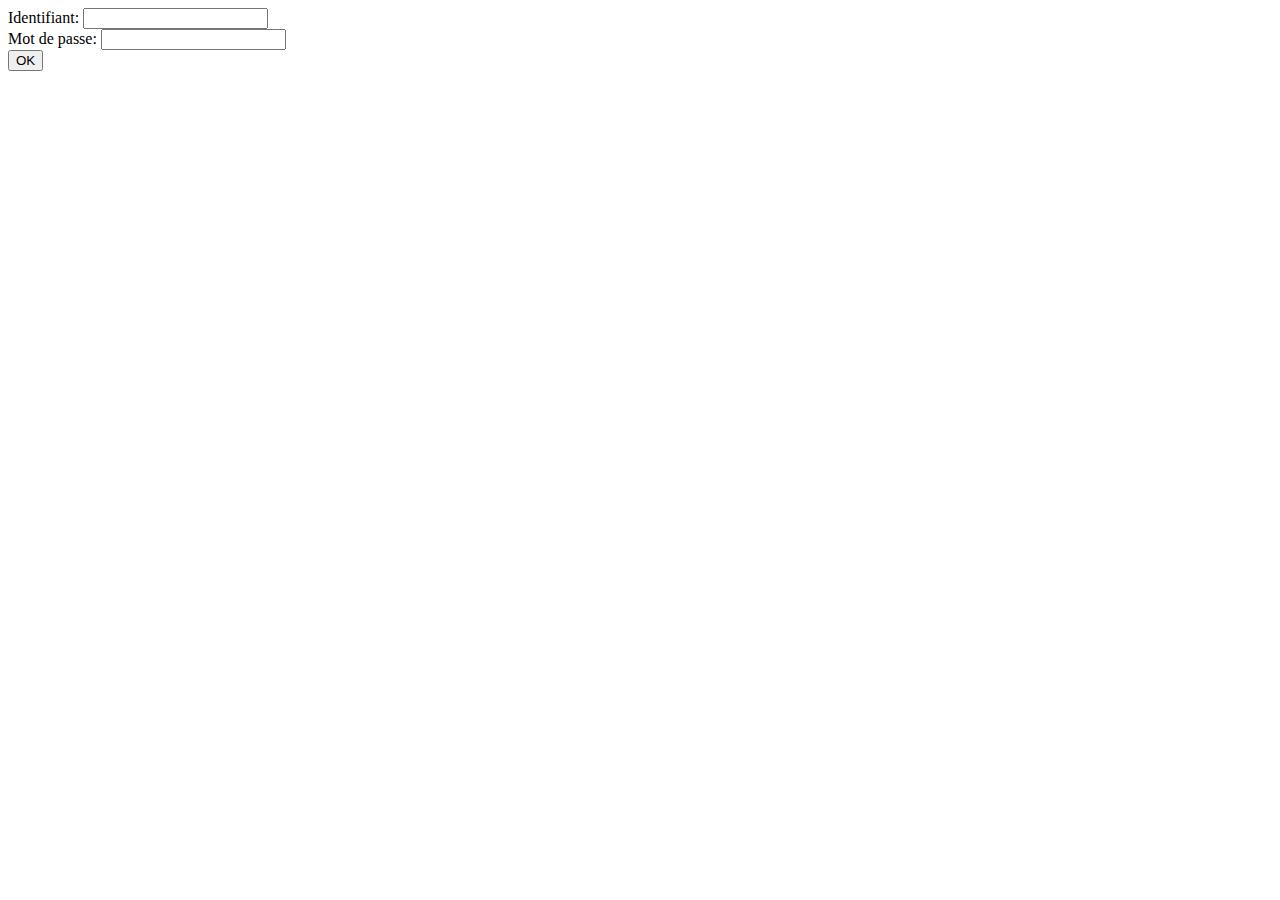
<file: day04/ex01/index.html>
<html>
<body>
	<form method="post" action="create.php">
	Identifiant: <input type="text" name="login" value=""/><br />
	Mot de passe: <input type="password" name="passwd" value=""/><br />
	<input type="submit" name="submit" value="OK" />
	</form>

</body>
</html>
</file>
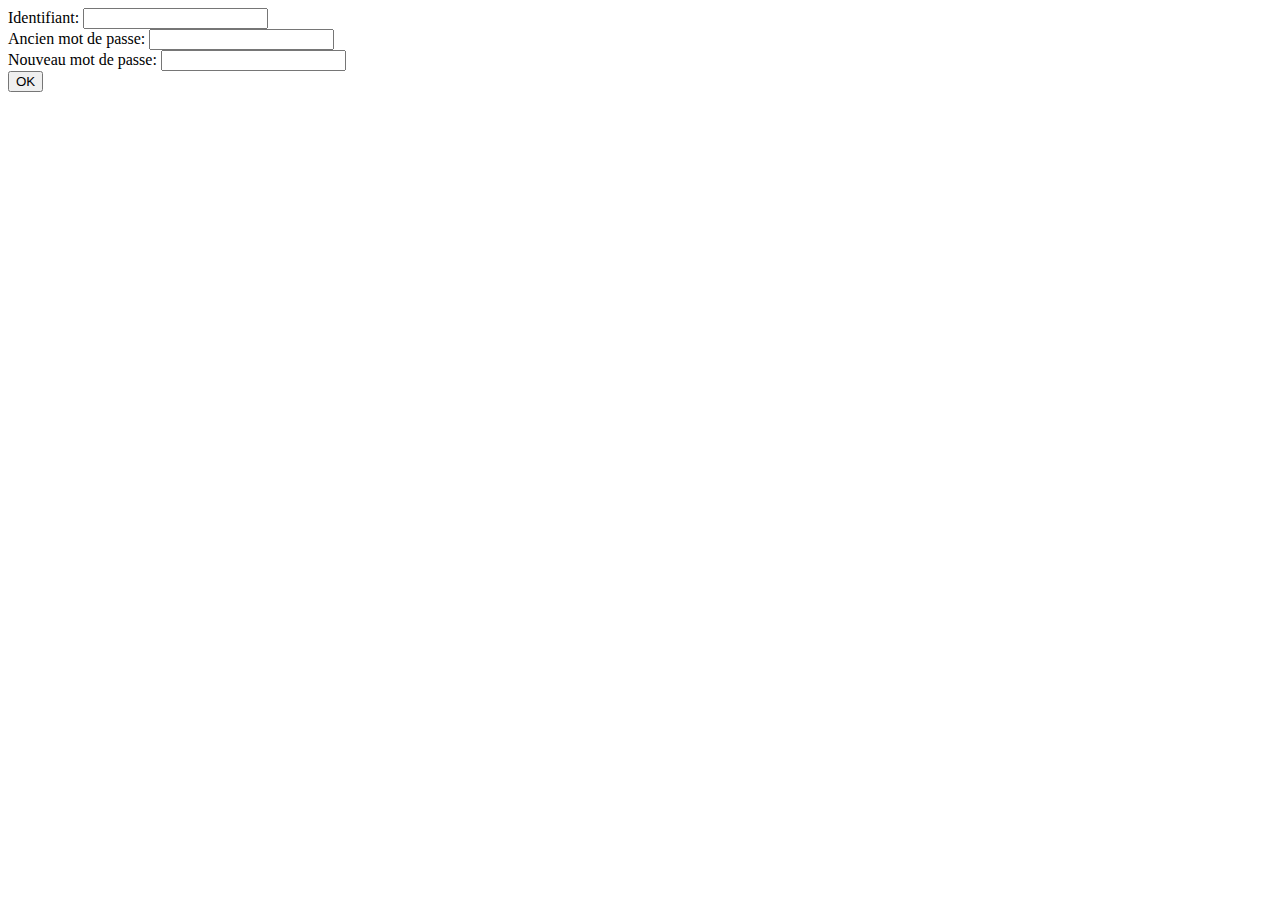
<file: day04/ex02/index.html>
<html>
<body>
	<form method="post" action="modif.php">
	Identifiant: <input type="text" name="login" value=""/><br />
	Ancien mot de passe: <input type="password" name="oldpw"/><br />
	Nouveau mot de passe: <input type="password" name="newpw"/><br />
	<input type="submit" name="submit" value="OK" />
	</form>

</body>
</html>
</file>
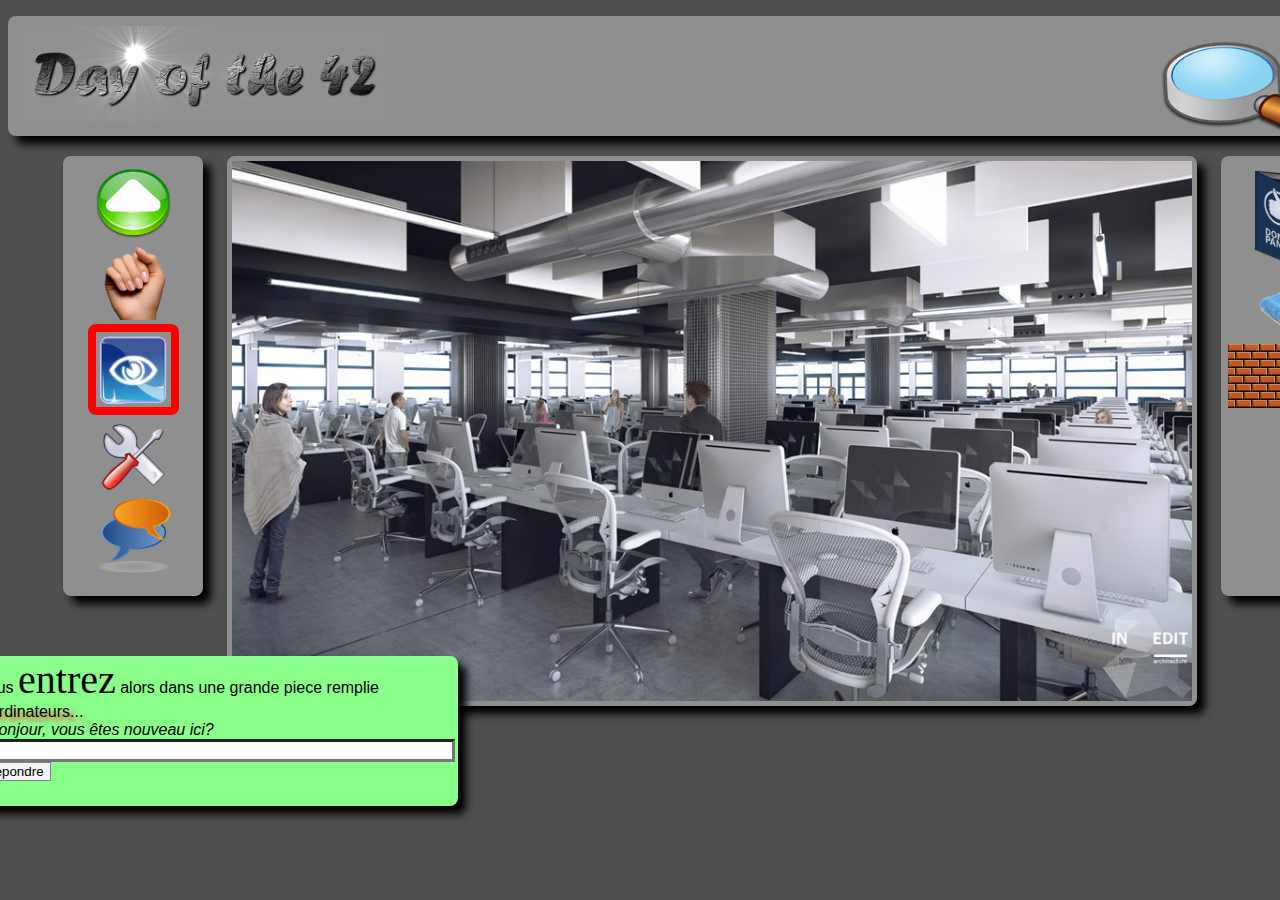
<file: day00/ex02/doft.html>
<!--
                                                          :::      ::::::::
     doft.html                                          :+:      :+:    :+:
                                                      +:+ +:+         +:+
     By: dzheng <dzheng@student.42.fr>              +#+  +:+       +#+
                                                  +#+#+#+#+#+   +#+
     Created: 2017/03/01 15:55:30 by dzheng            #+#    #+#
     Updated: 2017/03/04 13:20:02 by dzheng           ###   ########.fr
-->

<!DOCTYPE html>
<html>
	<head>
		<title>Day of the 42</title>
		<link rel="stylesheet" type="text/css" href="doft.css">
		<meta charset="utf-8">
	</head>
	<body>
		<div id="container">
			<div id="header">
				<img id="day_of_the_42" title="Day of the 42" alt="Day of the 42" src="resources/day_of_the_42.png">
				<img id="loupe" title="loupe" alt="loupe" src="resources/loupe.png">
				<div id="close-reload">
					<a href="http://www.disney.com" title="Recommencer au début">
						<img id="reload" title="Recommencer au début" src="resources/reload.png">
					</a>
					<a href="http://www.relaischateaux.com" title="Déconnecter">
						<img id="close" title="Déconnecter" src="resources/close.gif">
					</a>
				</div>
			</div>
		</div>
		<div id="container_2">
			<div id="left">
				<img class="left_item" title="Avancer" alt="Avancer" id="first_item" src="resources/arrow.png">
				<img class="left_item" title="Prendre" alt="Prendre" src="resources/main.png">
				<img class="left_item" title="Regarder" alt="Regarder" id="oeil" src="resources/oeil.png">
				<img class="left_item" title="Utiliser" alt="Utiliser" src="resources/outil.png">
				<img class="left_item" title="Parler" alt="Parler" src="resources/chat-icon.png">
			</div>
			<div id="center">
				<img id="cluster" src="resources/cluster.jpg">
				<a href="http://www.ikea.com"><div id="Ikea"></div></a>
				<a href="http://www.apple.com"><div id="Apple"></div></a>
			</div>
			<div id="right">
				<img id="book" title="Livre" alt="Livre" src="resources/book.png">
				<img id="towel" title="Serviette" alt="Serviette" src="resources/towel.png">
				<div id="img_brick" title="Bricks" alt="Bricks"></div>
			</div>
			<div id="green_box">
				<div style="margin-left: 20px;">
					<span>Vous <span id="big_text">entrez</span> alors dans une grande piece remplie <br/>d'<span id="shadow">ordinateurs...</span><br/>
					<span style="font-style: italic">- Bonjour, vous êtes nouveau ici?</span></span>
					<form method="post">
						<input type="text" style="width: 35em; border-width:3px; border-style: inset;">
						<input type="submit" value="Repondre" id="button">
					</form>
				</div>
			</div>
		</div>
	</body>
</html>
</file>
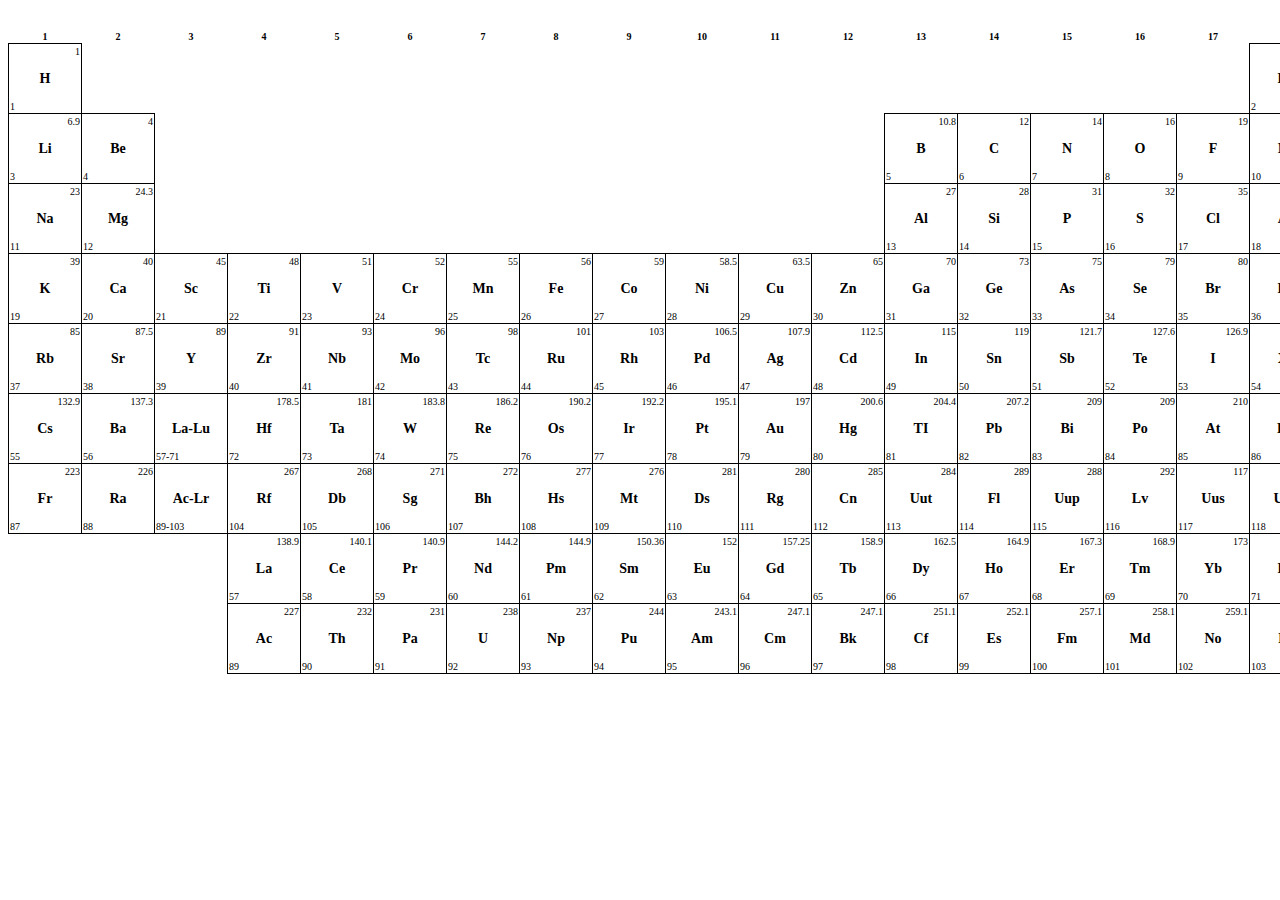
<file: day00/ex03/responsive.html>
<!--
                                                          :::      ::::::::
     responsive.html                                    :+:      :+:    :+:
                                                      +:+ +:+         +:+
     By: dzheng <dzheng@student.42.fr>              +#+  +:+       +#+
                                                  +#+#+#+#+#+   +#+
     Created: 2017/02/25 18:42:31 by dzheng            #+#    #+#
     Updated: 2017/03/04 13:42:10 by dzheng           ###   ########.fr
-->

<html>

<head>
	<title>Mendeleiev</title>
	<meta charset="utf-8">
	<link rel="stylesheet" type="text/css" href="responsive.css">
</head>

<body>
	<div id="Table Periodique" style="margin-top: 30px;">
		<table>
			<tr>
				<th>1</th><th>2</th><th>3</th><th>4</th><th>5</th><th>6</th><th>7</th><th>8</th><th>9</th><th>10</th><th>11</th><th>12</th><th>13</th><th>14</th><th>15</th><th>16</th><th>17</th><th>18</th>
			</tr>
			<tr>
				<td class="susu"><p class="weight">1</p><p class="symb">H</p><p class="no">1</p></td>
				<td class="nothing" colspan="1"></td>
				<td class="nothing" colspan="15"></td>
				<td class="susu"><p class="weight">4</p><p class="symb">He</p><p class="no">2</p></td>
			</tr>
			<tr>
				<td class="susu"><p class="weight">6.9</p><p class="symb">Li</p><p class="no">3</p></td>
				<td class="susu"><p class="weight">4</p><p class="symb">Be</p><p class="no">4</p></td>
				<td class="nothing" colspan="10"></td>
				<td class="susu"><p class="weight">10.8</p><p class="symb">B</p><p class="no">5</p></td>
				<td class="susu"><p class="weight">12</p><p class="symb">C</p><p class="no">6</p></td>
				<td class="susu"><p class="weight">14</p><p class="symb">N</p><p class="no">7</p></td>
				<td class="susu"><p class="weight">16</p><p class="symb">O</p><p class="no">8</p></td>
				<td class="susu"><p class="weight">19</p><p class="symb">F</p><p class="no">9</p></td>
				<td class="susu"><p class="weight">20.2</p><p class="symb">Ne</p><p class="no">10</p></td>
			</tr>
			<tr>
				<td class="susu"><p class="weight">23</p><p class="symb">Na</p><p class="no">11</p></td>
				<td class="susu"><p class="weight">24.3</p><p class="symb">Mg</p><p class="no">12</p></td>
				<td class="nothing" colspan="10"></td>
				<td class="susu"><p class="weight">27</p><p class="symb">Al</p><p class="no">13</p></td>
				<td class="susu"><p class="weight">28</p><p class="symb">Si</p><p class="no">14</p></td>
				<td class="susu"><p class="weight">31</p><p class="symb">P</p><p class="no">15</p></td>
				<td class="susu"><p class="weight">32</p><p class="symb">S</p><p class="no">16</p></td>
				<td class="susu"><p class="weight">35</p><p class="symb">Cl</p><p class="no">17</p></td>
				<td class="susu"><p class="weight">39.95</p><p class="symb">Ar</p><p class="no">18</p></td>
			</tr>
			<tr>
				<td class="susu"><p class="weight">39</p><p class="symb">K</p><p class="no">19</p></td>
				<td class="susu"><p class="weight">40</p><p class="symb">Ca</p><p class="no">20</p></td>
				<td class="susu"><p class="weight">45</p><p class="symb">Sc</p><p class="no">21</p></td>
				<td class="susu"><p class="weight">48</p><p class="symb">Ti</p><p class="no">22</p></td>
				<td class="susu"><p class="weight">51</p><p class="symb">V</p><p class="no">23</p></td>
				<td class="susu"><p class="weight">52</p><p class="symb">Cr</p><p class="no">24</p></td>
				<td class="susu"><p class="weight">55</p><p class="symb">Mn</p><p class="no">25</p></td>
				<td class="susu"><p class="weight">56</p><p class="symb">Fe</p><p class="no">26</p></td>
				<td class="susu"><p class="weight">59</p><p class="symb">Co</p><p class="no">27</p></td>
				<td class="susu"><p class="weight">58.5</p><p class="symb">Ni</p><p class="no">28</p></td>
				<td class="susu"><p class="weight">63.5</p><p class="symb">Cu</p><p class="no">29</p></td>
				<td class="susu"><p class="weight">65</p><p class="symb">Zn</p><p class="no">30</p></td>
				<td class="susu"><p class="weight">70</p><p class="symb">Ga</p><p class="no">31</p></td>
				<td class="susu"><p class="weight">73</p><p class="symb">Ge</p><p class="no">32</p></td>
				<td class="susu"><p class="weight">75</p><p class="symb">As</p><p class="no">33</p></td>
				<td class="susu"><p class="weight">79</p><p class="symb">Se</p><p class="no">34</p></td>
				<td class="susu"><p class="weight">80</p><p class="symb">Br</p><p class="no">35</p></td>
				<td class="susu"><p class="weight">84</p><p class="symb">Kr</p><p class="no">36</p></td>
			</tr>
			<tr>
				<td class="susu"><p class="weight">85</p><p class="symb">Rb</p><p class="no">37</p></td>
				<td class="susu"><p class="weight">87.5</p><p class="symb">Sr</p><p class="no">38</p></td>
				<td class="susu"><p class="weight">89</p><p class="symb">Y</p><p class="no">39</p></td>
				<td class="susu"><p class="weight">91</p><p class="symb">Zr</p><p class="no">40</p></td>
				<td class="susu"><p class="weight">93</p><p class="symb">Nb</p><p class="no">41</p></td>
				<td class="susu"><p class="weight">96</p><p class="symb">Mo</p><p class="no">42</p></td>
				<td class="susu"><p class="weight">98</p><p class="symb">Tc</p><p class="no">43</p></td>
				<td class="susu"><p class="weight">101</p><p class="symb">Ru</p><p class="no">44</p></td>
				<td class="susu"><p class="weight">103</p><p class="symb">Rh</p><p class="no">45</p></td>
				<td class="susu"><p class="weight">106.5</p><p class="symb">Pd</p><p class="no">46</p></td>
				<td class="susu"><p class="weight">107.9</p><p class="symb">Ag</p><p class="no">47</p></td>
				<td class="susu"><p class="weight">112.5</p><p class="symb">Cd</p><p class="no">48</p></td>
				<td class="susu"><p class="weight">115</p><p class="symb">In</p><p class="no">49</p></td>
				<td class="susu"><p class="weight">119</p><p class="symb">Sn</p><p class="no">50</p></td>
				<td class="susu"><p class="weight">121.7</p><p class="symb">Sb</p><p class="no">51</p></td>
				<td class="susu"><p class="weight">127.6</p><p class="symb">Te</p><p class="no">52</p></td>
				<td class="susu"><p class="weight">126.9</p><p class="symb">I</p><p class="no">53</p></td>
				<td class="susu"><p class="weight">131.3</p><p class="symb">Xe</p><p class="no">54</p></td>
			</tr>
			<tr>
				<td class="susu"><p class="weight">132.9</p><p class="symb">Cs</p><p class="no">55</p></td>
				<td class="susu"><p class="weight">137.3</p><p class="symb">Ba</p><p class="no">56</p></td>
				<td class="susu"><p class="weight">&nbsp;</p><p class="symb">La-Lu</p><p class="no">57-71</p></td>
				<td class="susu"><p class="weight">178.5</p><p class="symb">Hf</p><p class="no">72</p></td>
				<td class="susu"><p class="weight">181</p><p class="symb">Ta</p><p class="no">73</p></td>
				<td class="susu"><p class="weight">183.8</p><p class="symb">W</p><p class="no">74</p></td>
				<td class="susu"><p class="weight">186.2</p><p class="symb">Re</p><p class="no">75</p></td>
				<td class="susu"><p class="weight">190.2</p><p class="symb">Os</p><p class="no">76</p></td>
				<td class="susu"><p class="weight">192.2</p><p class="symb">Ir</p><p class="no">77</p></td>
				<td class="susu"><p class="weight">195.1</p><p class="symb">Pt</p><p class="no">78</p></td>
				<td class="susu"><p class="weight">197</p><p class="symb">Au</p><p class="no">79</p></td>
				<td class="susu"><p class="weight">200.6</p><p class="symb">Hg</p><p class="no">80</p></td>
				<td class="susu"><p class="weight">204.4</p><p class="symb">TI</p><p class="no">81</p></td>
				<td class="susu"><p class="weight">207.2</p><p class="symb">Pb</p><p class="no">82</p></td>
				<td class="susu"><p class="weight">209</p><p class="symb">Bi</p><p class="no">83</p></td>
				<td class="susu"><p class="weight">209</p><p class="symb">Po</p><p class="no">84</p></td>
				<td class="susu"><p class="weight">210</p><p class="symb">At</p><p class="no">85</p></td>
				<td class="susu"><p class="weight">222</p><p class="symb">Rn</p><p class="no">86</p></td>
			</tr>
			<tr>
				<td class="susu"><p class="weight">223</p><p class="symb">Fr</p><p class="no">87</p></td>
				<td class="susu"><p class="weight">226</p><p class="symb">Ra</p><p class="no">88</p></td>
				<td class="susu"><p class="weight">&nbsp;</p><p class="symb">Ac-Lr</p><p class="no">89-103</p></td>
				<td class="susu"><p class="weight">267</p><p class="symb">Rf</p><p class="no">104</p></td>
				<td class="susu"><p class="weight">268</p><p class="symb">Db</p><p class="no">105</p></td>
				<td class="susu"><p class="weight">271</p><p class="symb">Sg</p><p class="no">106</p></td>
				<td class="susu"><p class="weight">272</p><p class="symb">Bh</p><p class="no">107</p></td>
				<td class="susu"><p class="weight">277</p><p class="symb">Hs</p><p class="no">108</p></td>
				<td class="susu"><p class="weight">276</p><p class="symb">Mt</p><p class="no">109</p></td>
				<td class="susu"><p class="weight">281</p><p class="symb">Ds</p><p class="no">110</p></td>
				<td class="susu"><p class="weight">280</p><p class="symb">Rg</p><p class="no">111</p></td>
				<td class="susu"><p class="weight">285</p><p class="symb">Cn</p><p class="no">112</p></td>
				<td class="susu"><p class="weight">284</p><p class="symb">Uut</p><p class="no">113</p></td>
				<td class="susu"><p class="weight">289</p><p class="symb">Fl</p><p class="no">114</p></td>
				<td class="susu"><p class="weight">288</p><p class="symb">Uup</p><p class="no">115</p></td>
				<td class="susu"><p class="weight">292</p><p class="symb">Lv</p><p class="no">116</p></td>
				<td class="susu"><p class="weight">117</p><p class="symb">Uus</p><p class="no">117</p></td>
				<td class="susu"><p class="weight">294</p><p class="symb">Uuo</p><p class="no">118</p></td>
			</tr>
			<tr>
				<td class="nothing" colspan="3"></td>
				<td class="susu"><p class="weight">138.9</p><p class="symb">La</p><p class="no">57</p></td>
				<td class="susu"><p class="weight">140.1</p><p class="symb">Ce</p><p class="no">58</p></td>
				<td class="susu"><p class="weight">140.9</p><p class="symb">Pr</p><p class="no">59</p></td>
				<td class="susu"><p class="weight">144.2</p><p class="symb">Nd</p><p class="no">60</p></td>
				<td class="susu"><p class="weight">144.9</p><p class="symb">Pm</p><p class="no">61</p></td>
				<td class="susu"><p class="weight">150.36</p><p class="symb">Sm</p><p class="no">62</p></td>
				<td class="susu"><p class="weight">152</p><p class="symb">Eu</p><p class="no">63</p></td>
				<td class="susu"><p class="weight">157.25</p><p class="symb">Gd</p><p class="no">64</p></td>
				<td class="susu"><p class="weight">158.9</p><p class="symb">Tb</p><p class="no">65</p></td>
				<td class="susu"><p class="weight">162.5</p><p class="symb">Dy</p><p class="no">66</p></td>
				<td class="susu"><p class="weight">164.9</p><p class="symb">Ho</p><p class="no">67</p></td>
				<td class="susu"><p class="weight">167.3</p><p class="symb">Er</p><p class="no">68</p></td>
				<td class="susu"><p class="weight">168.9</p><p class="symb">Tm</p><p class="no">69</p></td>
				<td class="susu"><p class="weight">173</p><p class="symb">Yb</p><p class="no">70</p></td>
				<td class="susu"><p class="weight">175</p><p class="symb">Lu</p><p class="no">71</p></td>
			</tr>
			<tr>
				<td class="nothing" colspan="3"></td>
				<td class="susu"><p class="weight">227</p><p class="symb">Ac</p><p class="no">89</p></td>
				<td class="susu"><p class="weight">232</p><p class="symb">Th</p><p class="no">90</p></td>
				<td class="susu"><p class="weight">231</p><p class="symb">Pa</p><p class="no">91</p></td>
				<td class="susu"><p class="weight">238</p><p class="symb">U</p><p class="no">92</p></td>
				<td class="susu"><p class="weight">237</p><p class="symb">Np</p><p class="no">93</p></td>
				<td class="susu"><p class="weight">244</p><p class="symb">Pu</p><p class="no">94</p></td>
				<td class="susu"><p class="weight">243.1</p><p class="symb">Am</p><p class="no">95</p></td>
				<td class="susu"><p class="weight">247.1</p><p class="symb">Cm</p><p class="no">96</p></td>
				<td class="susu"><p class="weight">247.1</p><p class="symb">Bk</p><p class="no">97</p></td>
				<td class="susu"><p class="weight">251.1</p><p class="symb">Cf</p><p class="no">98</p></td>
				<td class="susu"><p class="weight">252.1</p><p class="symb">Es</p><p class="no">99</p></td>
				<td class="susu"><p class="weight">257.1</p><p class="symb">Fm</p><p class="no">100</p></td>
				<td class="susu"><p class="weight">258.1</p><p class="symb">Md</p><p class="no">101</p></td>
				<td class="susu"><p class="weight">259.1</p><p class="symb">No</p><p class="no">102</p></td>
				<td class="susu"><p class="weight">262.1</p><p class="symb">Lr</p><p class="no">103</p></td>
			</tr>
		</table>
	</div>
</body>
</html>
</file>
<file: day00/ex02/doft.css>
/* ************************************************************************** */
/*                                                                            */
/*                                                        :::      ::::::::   */
/*   doft.css                                           :+:      :+:    :+:   */
/*                                                    +:+ +:+         +:+     */
/*   By: dzheng <dzheng@student.42.fr>              +#+  +:+       +#+        */
/*                                                +#+#+#+#+#+   +#+           */
/*   Created: 2017/03/01 15:55:57 by dzheng            #+#    #+#             */
/*   Updated: 2017/03/04 12:16:44 by dzheng           ###   ########.fr       */
/*                                                                            */
/* ************************************************************************** */

body
{
	background-color: #4F4F4F;
}

#container
{
	width: 1400px;
	margin: auto;
}

#container_2
{
	width: 1400px;
	margin: auto;
	text-align: center;
}

#header
{
	width: 1400px;
	height: 120px;
	background-color: #8F8F8F;
	border-radius: .5em;
	box-shadow: .5em .5em .5em black;
	margin-top: 1em;
}

#day_of_the_42
{
	height: 6em;
	margin: 10px;
	float: left;
	display: inline-block;
}

#left
{
	width: 140px;
	height: 440px;
	background-color: #8F8F8F;
	border-radius: .5em;
	box-shadow: .5em .5em .5em black;
	display: inline-block;
	margin-right: 20px;
	margin-top: 20px;
	vertical-align: top;
}

#center
{
	width: 970px;
	height: 550px;
	background-color: #8F8F8F;
	border-radius: .5em;
	margin: auto;
	box-shadow: .5em .5em .5em black;
	display: inline-block;
	margin-top: 20px;
}

#right
{
	width: 132px;
	height: 440px;
	background-color: #8F8F8F;
	border-radius: .5em;
	margin: auto;
	box-shadow: .5em .5em .5em black;
	display: inline-block;
	margin-left: 20px;
	margin-top: 20px;
	vertical-align: top;
}

#green_box
{
	width: 500px;
	height: 150px;
	background-color: #89FE89;
	border-radius: .5em;
	margin: auto;
	box-shadow: .5em .5em .5em black;
	position: absolute;
	margin-top: -50px;
	margin-left: -50px;
	text-align: left;
}

#loupe
{
	height: 120px;
	margin-left: 750px;
	margin-top: 20px;
	display: inline-block;
}

#close-reload
{
	display: inline-block;
}

#close
{
	margin-bottom: 25px;
	margin-left: 15px;
	display: block;
}

#reload
{
	margin-left: 15px;
	margin-bottom: 60px;
	display: block;
	width: 20px;
	height: 20px;
}

.left_item
{
	width: 75px;
	height: 75px;
}

#book
{
	margin-top: 10px;
	width: 80px;
}

#towel
{
	width: 80px;
}

#first_item
{
	margin-top: 10px;
}

#oeil
{
	border: 0.5em solid red;
	border-radius: .5em;
}

#cluster
{
	margin-top: 5px;
	height: 540px;
}

#big_text
{
	font-family: "Times New Roman";
	font-size: 40px;
}

#shadow
{
	text-shadow: 0.25em 0.25em 0.25em #FE4747;
}

#img_brick
{
	margin: auto;
	width: 90%;
	height: 4em;
	background-image: url("resources/brick.jpg");
}

span
{
	font-family: sans-serif;
}

form
{
	margin-bottom: 10px;
}

#button
{
	background-color: #EEF4F8;
    text-align: center;
    cursor: pointer;
    border: 1px solid grey;
}

#Ikea
{
	position: absolute;
	width: 130px;
	margin-top: -230px;
	margin-left: 300px;
	height: 200px;
	cursor: pointer;
}

#Apple
{
	position: absolute;
	width: 200px;
	margin-top: -250px;
	margin-left: 750px;
	height: 150px;
	cursor: pointer;
}
</file>
<file: day00/ex03/responsive.css>
/* ************************************************************************** */
/*                                                                            */
/*                                                        :::      ::::::::   */
/*   responsive.css                                     :+:      :+:    :+:   */
/*                                                    +:+ +:+         +:+     */
/*   By: dzheng <dzheng@student.42.fr>              +#+  +:+       +#+        */
/*                                                +#+#+#+#+#+   +#+           */
/*   Created: 2017/03/04 13:27:21 by dzheng            #+#    #+#             */
/*   Updated: 2017/03/04 13:42:09 by dzheng           ###   ########.fr       */
/*                                                                            */
/* ************************************************************************** */

.susu
{
	border: 1px solid black;
	min-width: 100px;
	height: 100px;
}
.weight
{
	text-align: right;
}
.no
{
	text-align: left;
}
.symb
{
	text-align: center;
	font-weight: bold;
	font-size: 20;
}
table
{
	border-collapse: collapse;
}
.nothing
{
	border: 0px solid white;
}

p, th
{
	font-size: 16;
}

@media only screen and (max-width: 1850px)
{
	.susu
	{
		border: 1px solid black;
		min-width: 80px;
		height: 80px;
	}
	.weight
	{
		text-align: right;
	}
	.no
	{
		text-align: left;
	}
	.symb
	{
		text-align: center;
		font-weight: bold;
		font-size: 16;
	}
	table
	{
		border-collapse: collapse;
	}
	.nothing
	{
		border: 0px solid white;
	}
	p, th
	{
		font-size: 12;
	}
}

@media only screen and (max-width: 1440px)
{
	.susu
	{
		border: 1px solid black;
		min-width: 70px;
		height: 70px;
	}
	.weight
	{
		text-align: right;
	}
	.no
	{
		text-align: left;
	}
	.symb
	{
		text-align: center;
		font-weight: bold;
		font-size: 14;
	}
	table
	{
		border-collapse: collapse;
	}
	.nothing
	{
		border: 0px solid white;
	}
	p, th
	{
		font-size: 10;
	}
}

@media only screen and (max-width: 1260px)
{
	.susu
	{
		border: 1px solid black;
		min-width: 60px;
		height: 60px;
	}
	.weight
	{
		text-align: right;
	}
	.no
	{
		text-align: left;
	}
	.symb
	{
		text-align: center;
		font-weight: bold;
		font-size: 12;
	}
	table
	{
		border-collapse: collapse;
	}
	.nothing
	{
		border: 0px solid white;
	}
	p, th
	{
		font-size: 8;
	}
}
</file>
